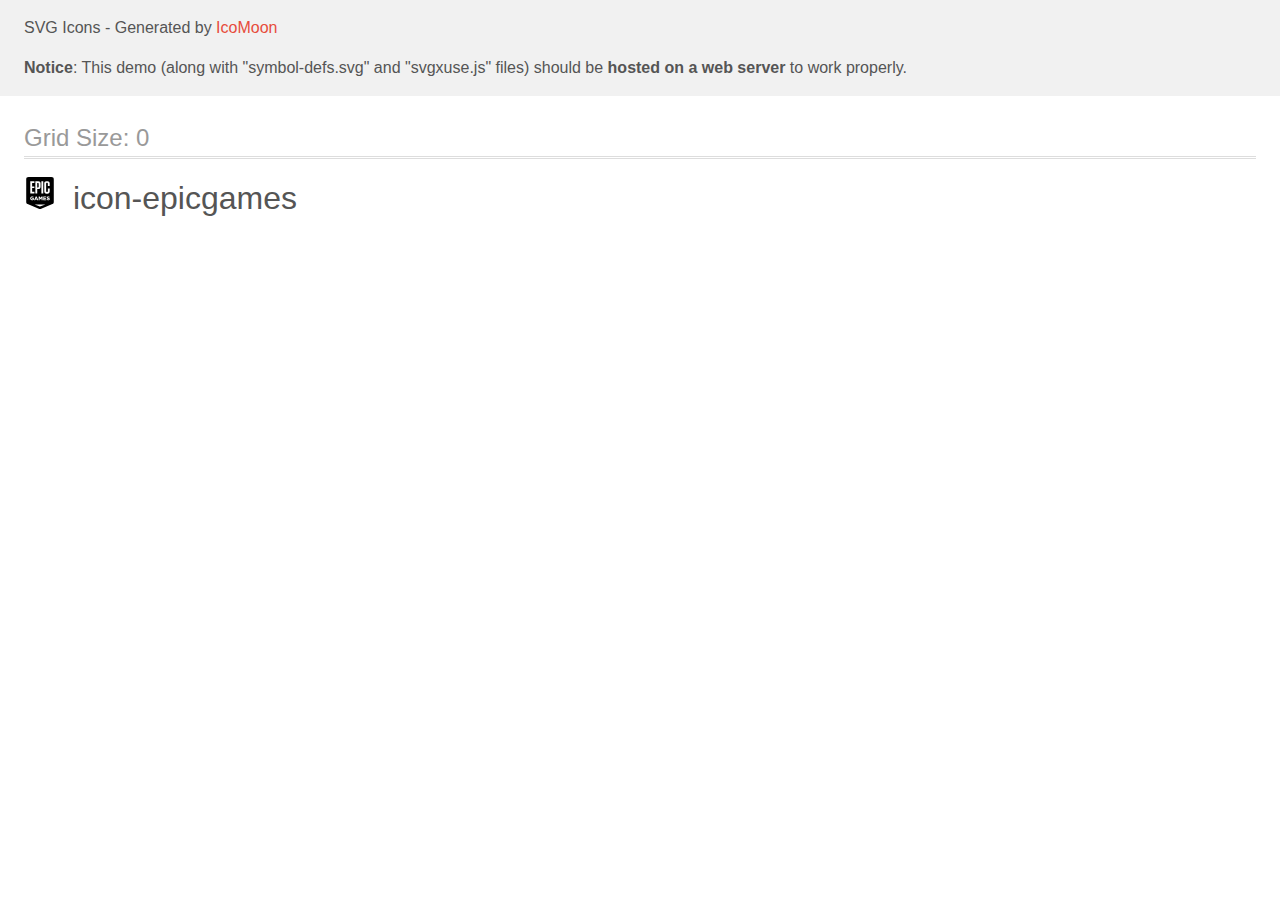
<file: icons/sprites/icomoon (1)/demo-external-svg.html>
<!doctype html>
<html>
<head>
    <title>IcoMoon - SVG Icons</title>
    <meta charset="utf-8">
    <meta name="viewport" content="width=device-width, initial-scale=1">
    <link rel="stylesheet" href="demo-files/demo.css">
    <link rel="stylesheet" href="style.css">
</head>
<body>
<header class="bgc1 clearfix">
<div class="mhl">
    <p>SVG Icons - Generated by <a href="https://icomoon.io/app">IcoMoon</a></p><p><strong>Notice</strong>: This demo (along with "symbol-defs.svg" and "svgxuse.js" files) should be <b>hosted on a web server</b> to work properly.</p>
</div>
</header>
    <div class="clearfix mhl ptl">
        <h1 class="mvm mtn fgc1">Grid Size: 0</h1>
        <div class="glyph fs1">
            <div class="clearfix pbs">
                <svg class="icon icon-epicgames"><use xlink:href="symbol-defs.svg#icon-epicgames"></use></svg><span class="name"> icon-epicgames</span>
            </div>
        </div>
  </div>
<script defer src="svgxuse.js"></script>
</body>
</html>
</file>
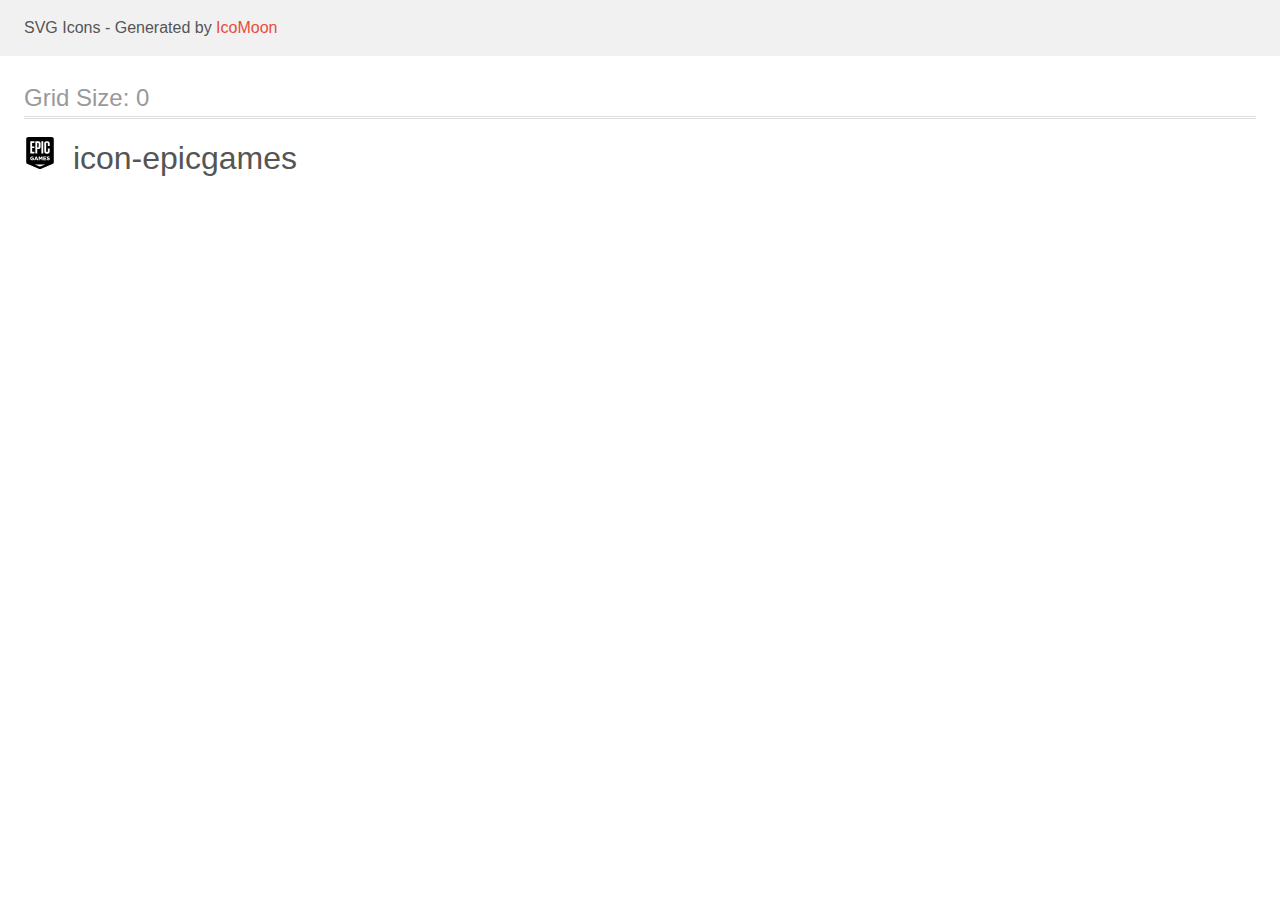
<file: icons/sprites/icomoon (1)/demo.html>
<!doctype html>
<html>
<head>
    <title>IcoMoon - SVG Icons</title>
    <meta charset="utf-8">
    <meta name="viewport" content="width=device-width, initial-scale=1">
    <link rel="stylesheet" href="demo-files/demo.css">
    <link rel="stylesheet" href="style.css">
</head>
<body>
<svg aria-hidden="true" style="position: absolute; width: 0; height: 0; overflow: hidden;" version="1.1" xmlns="http://www.w3.org/2000/svg" xmlns:xlink="http://www.w3.org/1999/xlink">
<defs>
<symbol id="icon-epicgames" viewBox="0 0 32 32">
<path d="M4.717 0c-1.829 0-2.504 0.675-2.504 2.504v22.087c0 0.207 0.009 0.399 0.025 0.575 0.045 0.403 0.049 0.791 0.423 1.229 0.035 0.051 0.413 0.328 0.413 0.328 0.201 0.101 0.343 0.171 0.573 0.267l11.112 4.656c0.575 0.263 0.817 0.368 1.235 0.353h0.005c0.423 0.015 0.665-0.091 1.24-0.353l11.111-4.656c0.232-0.096 0.368-0.165 0.575-0.267 0 0 0.379-0.283 0.413-0.328 0.373-0.439 0.377-0.827 0.423-1.229 0.016-0.176 0.027-0.368 0.027-0.573v-22.089c-0.001-1.828-0.677-2.503-2.507-2.503zM22.525 4.147h0.907c1.512 0 2.248 0.736 2.248 2.263v2.505h-1.829v-2.404c0-0.489-0.227-0.716-0.7-0.716h-0.312c-0.489 0-0.716 0.227-0.716 0.716v7.751c0 0.488 0.227 0.715 0.716 0.715h0.347c0.469 0 0.696-0.227 0.696-0.715v-2.773h1.835v2.859c0 1.527-0.752 2.277-2.268 2.277h-0.923c-1.521 0-2.267-0.756-2.267-2.277v-7.921c0-1.523 0.745-2.279 2.267-2.279zM6.275 4.248h4.152v1.703h-2.288v3.472h2.203v1.699h-2.203v3.699h2.319v1.699h-4.183zM11.364 4.248h2.928c1.516 0 2.267 0.756 2.267 2.283v3.26c0 1.527-0.751 2.279-2.267 2.279h-1.059v4.449h-1.869zM17.401 4.248h1.864v12.271h-1.864zM13.228 5.901v4.52h0.772c0.468 0 0.695-0.227 0.695-0.72v-3.080c0-0.493-0.227-0.72-0.695-0.72zM8.088 19.44h0.277l0.061 0.009h0.1l0.051 0.016h0.051l0.051 0.015 0.049 0.011 0.045 0.009 0.045 0.011 0.045 0.009 0.051 0.016 0.040 0.009 0.040 0.016 0.051 0.015 0.040 0.020 0.052 0.020 0.045 0.020 0.040 0.027 0.051 0.019 0.035 0.027 0.051 0.024 0.040 0.027 0.045 0.024 0.040 0.031 0.040 0.025 0.040 0.029 0.041 0.031 0.040 0.035 0.040 0.031-0.029 0.040-0.036 0.036-0.029 0.040-0.036 0.040-0.029 0.036-0.031 0.035-0.036 0.040-0.029 0.040-0.031 0.036-0.035 0.040-0.031 0.040-0.036 0.040-0.029 0.036-0.031 0.040-0.035 0.040-0.031 0.041-0.035 0.035-0.031 0.040-0.040-0.029-0.040-0.035-0.040-0.027-0.047-0.029-0.035-0.025-0.045-0.025-0.040-0.025-0.047-0.025-0.080-0.040-0.040-0.015-0.045-0.016-0.051-0.013-0.040-0.011-0.101-0.021-0.051-0.004h-0.055l-0.061-0.011h-0.1l-0.051 0.005h-0.051l-0.051 0.015-0.045 0.011-0.045 0.015-0.049 0.015-0.040 0.020-0.051 0.021-0.076 0.051-0.040 0.024-0.036 0.031-0.035 0.031-0.036 0.029-0.029 0.036-0.040 0.035-0.051 0.076-0.031 0.040-0.020 0.045-0.027 0.040-0.024 0.045-0.015 0.045-0.021 0.045-0.013 0.051-0.007 0.051-0.015 0.045-0.011 0.056v0.049l-0.009 0.051v0.12l0.005 0.052 0.004 0.045 0.005 0.049 0.011 0.051 0.015 0.040 0.005 0.051 0.015 0.040 0.016 0.040 0.020 0.052 0.025 0.049 0.020 0.040 0.025 0.040 0.029 0.041 0.031 0.040 0.025 0.036 0.040 0.035 0.031 0.036 0.035 0.029 0.080 0.061 0.041 0.025 0.040 0.024 0.045 0.021 0.051 0.020 0.040 0.020 0.051 0.015 0.051 0.016 0.051 0.009 0.049 0.011 0.051 0.005 0.061 0.004h0.165l0.061-0.009h0.049l0.051-0.016 0.051-0.009 0.051-0.016 0.045-0.009 0.045-0.020 0.040-0.020 0.051-0.021 0.031-0.020 0.040-0.025v-0.463h-0.736v-0.747h1.663v1.664l-0.035 0.029-0.040 0.031-0.036 0.025-0.040 0.031-0.040 0.024-0.040 0.031-0.040 0.025-0.041 0.025-0.051 0.025-0.045 0.025-0.040 0.025-0.051 0.020-0.040 0.025-0.152 0.060-0.045 0.020-0.045 0.015-0.045 0.016-0.049 0.015-0.045 0.015-0.051 0.016-0.045 0.009-0.101 0.021-0.051 0.009-0.049 0.005-0.101 0.011-0.060 0.004-0.051 0.005-0.056 0.005h-0.261l-0.056-0.011h-0.051l-0.049-0.009h-0.051l-0.051-0.016-0.051-0.009-0.051-0.011-0.049-0.009-0.040-0.016-0.051-0.009-0.051-0.016-0.045-0.020-0.045-0.015-0.051-0.020-0.045-0.020-0.051-0.020-0.040-0.021-0.051-0.024-0.035-0.027-0.051-0.024-0.036-0.027-0.040-0.024-0.080-0.061-0.045-0.029-0.031-0.031-0.040-0.031-0.036-0.035-0.035-0.031-0.036-0.035-0.029-0.036-0.036-0.035-0.029-0.040-0.031-0.036-0.025-0.040-0.031-0.040-0.025-0.040-0.024-0.040-0.027-0.047-0.024-0.040-0.040-0.091-0.021-0.045-0.020-0.045-0.015-0.040-0.020-0.045-0.011-0.045-0.015-0.045-0.011-0.051-0.015-0.045-0.011-0.051-0.004-0.045-0.011-0.051-0.005-0.045-0.004-0.051-0.005-0.049-0.005-0.051v-0.277l0.011-0.051v-0.055l0.013-0.051v-0.051l0.016-0.051 0.016-0.049 0.009-0.051 0.015-0.045 0.016-0.051 0.015-0.045 0.020-0.051 0.020-0.045 0.021-0.045 0.040-0.091 0.025-0.045 0.025-0.040 0.024-0.040 0.027-0.040 0.024-0.040 0.031-0.041 0.031-0.040 0.029-0.040 0.036-0.036 0.029-0.035 0.031-0.036 0.040-0.035 0.031-0.036 0.040-0.031 0.036-0.035 0.040-0.031 0.040-0.029 0.040-0.027 0.040-0.029 0.040-0.025 0.041-0.025 0.045-0.025 0.051-0.025 0.040-0.024 0.051-0.021 0.045-0.020 0.051-0.025 0.040-0.013 0.051-0.016 0.045-0.020 0.045-0.011 0.045-0.015 0.051-0.011 0.045-0.015 0.049-0.011h0.051l0.051-0.015h0.051l0.051-0.011h0.049zM24.073 19.449h0.276l0.061 0.011h0.1l0.051 0.015h0.060l0.051 0.016 0.045 0.009 0.051 0.011 0.051 0.009 0.045 0.011 0.051 0.015 0.049 0.016 0.040 0.009 0.051 0.020 0.051 0.016 0.040 0.020 0.101 0.040 0.045 0.027 0.036 0.019 0.049 0.027 0.045 0.024 0.040 0.025 0.047 0.031 0.040 0.024 0.080 0.061 0.040 0.029-0.029 0.040-0.025 0.041-0.031 0.040-0.029 0.040-0.031 0.045-0.025 0.040-0.031 0.040-0.029 0.041-0.027 0.040-0.029 0.040-0.031 0.040-0.029 0.041-0.027 0.045-0.029 0.040-0.035 0.040-0.027 0.040-0.029 0.041-0.040-0.031-0.045-0.025-0.040-0.024-0.040-0.031-0.047-0.020-0.040-0.027-0.051-0.019-0.035-0.020-0.051-0.021-0.040-0.020-0.040-0.015-0.045-0.020-0.051-0.015-0.051-0.016-0.051-0.015-0.055-0.011-0.051-0.009-0.051-0.011-0.051-0.005-0.049-0.005-0.045-0.004h-0.112l-0.055 0.009-0.051 0.011-0.051 0.009-0.040 0.021-0.035 0.020-0.045 0.040-0.031 0.045-0.020 0.045v0.125l0.025 0.056 0.020 0.031 0.035 0.035 0.051 0.027 0.040 0.024 0.101 0.040 0.065 0.020 0.040 0.011 0.040 0.015 0.051 0.011 0.040 0.015 0.051 0.011 0.056 0.015 0.055 0.015 0.056 0.016 0.056 0.009 0.049 0.016 0.056 0.015 0.051 0.011 0.049 0.015 0.051 0.015 0.051 0.016 0.051 0.015 0.045 0.015 0.051 0.016 0.049 0.020 0.051 0.025 0.051 0.020 0.101 0.051 0.040 0.025 0.040 0.024 0.045 0.031 0.036 0.027 0.045 0.035 0.111 0.111 0.025 0.040 0.035 0.051 0.025 0.035 0.020 0.051 0.025 0.035 0.015 0.051 0.016 0.040 0.009 0.051 0.011 0.051 0.009 0.051 0.005 0.051 0.005 0.049v0.127l-0.005 0.055-0.005 0.051-0.004 0.056-0.011 0.051-0.015 0.049-0.011 0.051-0.015 0.051-0.020 0.045-0.020 0.040-0.021 0.045-0.024 0.040-0.031 0.040-0.027 0.040-0.024 0.041-0.035 0.036-0.031 0.035-0.036 0.031-0.040 0.035-0.035 0.031-0.040 0.031-0.040 0.024-0.041 0.031-0.091 0.045-0.051 0.027-0.051 0.019-0.049 0.020-0.051 0.016-0.051 0.015-0.040 0.015-0.101 0.021-0.040 0.009-0.051 0.011h-0.051l-0.049 0.009h-0.051l-0.051 0.011h-0.373l-0.049-0.005-0.051-0.005-0.056-0.004-0.051-0.011-0.049-0.005-0.051-0.009-0.051-0.011-0.056-0.015-0.049-0.011-0.051-0.015-0.051-0.011-0.051-0.015-0.049-0.016-0.051-0.020-0.045-0.015-0.051-0.015-0.051-0.021-0.040-0.020-0.051-0.020-0.040-0.025-0.051-0.020-0.045-0.025-0.035-0.025-0.051-0.025-0.036-0.024-0.045-0.027-0.040-0.029-0.040-0.031-0.040-0.029-0.040-0.031-0.036-0.031-0.040-0.035 0.029-0.040 0.036-0.036 0.031-0.040 0.035-0.040 0.031-0.036 0.029-0.040 0.036-0.040 0.031-0.036 0.035-0.040 0.031-0.035 0.035-0.040 0.031-0.040 0.029-0.036 0.036-0.040 0.031-0.040 0.035-0.036 0.036-0.040 0.035 0.029 0.051 0.031 0.035 0.031 0.051 0.029 0.040 0.027 0.045 0.029 0.040 0.025 0.047 0.020 0.040 0.025 0.045 0.020 0.051 0.020 0.040 0.020 0.051 0.015 0.040 0.021 0.051 0.013 0.049 0.016 0.051 0.016 0.051 0.009 0.051 0.011 0.051 0.009h0.055l0.051 0.016h0.277l0.051-0.011 0.049-0.011 0.040-0.009 0.040-0.015 0.036-0.021 0.045-0.029 0.027-0.036 0.024-0.040 0.015-0.051v-0.116l-0.020-0.049-0.029-0.040-0.031-0.031-0.045-0.031-0.036-0.020-0.049-0.020-0.051-0.020-0.060-0.027-0.036-0.009-0.040-0.011-0.051-0.013-0.040-0.011-0.051-0.016-0.051-0.009-0.055-0.016-0.051-0.009-0.056-0.016-0.049-0.009-0.051-0.016-0.051-0.009-0.051-0.016-0.051-0.013-0.049-0.011-0.045-0.016-0.045-0.015-0.045-0.016-0.051-0.020-0.056-0.020-0.051-0.020-0.049-0.020-0.101-0.051-0.035-0.025-0.051-0.025-0.036-0.029-0.045-0.027-0.029-0.029-0.036-0.035-0.040-0.036-0.031-0.035-0.029-0.036-0.027-0.035-0.024-0.040-0.027-0.045-0.019-0.036-0.016-0.040-0.015-0.045-0.015-0.040-0.011-0.051-0.009-0.045v-0.051l-0.011-0.051v-0.216l0.011-0.101 0.009-0.040 0.011-0.051 0.015-0.040 0.011-0.051 0.020-0.040 0.020-0.051 0.045-0.091 0.025-0.040 0.035-0.040 0.027-0.040 0.040-0.040 0.035-0.036 0.031-0.040 0.045-0.036 0.029-0.025 0.045-0.031 0.040-0.029 0.040-0.027 0.051-0.024 0.040-0.020 0.052-0.025 0.040-0.020 0.051-0.016 0.049-0.020 0.051-0.015 0.036-0.011 0.049-0.009 0.040-0.011 0.051-0.009 0.051-0.011 0.101-0.011 0.051-0.004zM11.757 19.485h0.943l0.060 0.136 0.015 0.051 0.040 0.091 0.021 0.045 0.020 0.045 0.015 0.045 0.025 0.049 0.020 0.045 0.020 0.047 0.011 0.045 0.020 0.045 0.025 0.045 0.020 0.049 0.020 0.045 0.015 0.045 0.020 0.045 0.027 0.045 0.013 0.045 0.021 0.051 0.015 0.051 0.020 0.040 0.027 0.051 0.019 0.040 0.020 0.051 0.016 0.051 0.015 0.040 0.045 0.091 0.020 0.051 0.015 0.040 0.021 0.051 0.025 0.051 0.020 0.045 0.029 0.091 0.020 0.045 0.027 0.045 0.019 0.049 0.021 0.047 0.013 0.045 0.021 0.045 0.040 0.091 0.020 0.049 0.016 0.045 0.020 0.045 0.025 0.045 0.040 0.091 0.011 0.051 0.020 0.045 0.025 0.045 0.020 0.045 0.015 0.045 0.020 0.045 0.020 0.051 0.027 0.051 0.013 0.040 0.021 0.051 0.015 0.040 0.020 0.051 0.045 0.091 0.015 0.051 0.021 0.040 0.015 0.051 0.025 0.040 0.020 0.051 0.015 0.051 0.020 0.040 0.021 0.051 0.024 0.040 0.021 0.051 0.013 0.049 0.016 0.040 0.020 0.051 0.027 0.040h-1.044l-0.027-0.044-0.013-0.045-0.021-0.045-0.020-0.051-0.015-0.045-0.040-0.091-0.016-0.045-0.040-0.091-0.015-0.045-0.020-0.051-0.020-0.045-0.016-0.045-0.020-0.045h-1.447l-0.020 0.051-0.015 0.040-0.020 0.051-0.025 0.049-0.011 0.040-0.020 0.052-0.020 0.040-0.015 0.051-0.020 0.040-0.020 0.051-0.016 0.040-0.020 0.051-0.020 0.049-0.020 0.040-0.015 0.051h-1.033l0.020-0.049 0.040-0.091 0.016-0.051 0.013-0.045 0.027-0.045 0.040-0.091 0.015-0.045 0.020-0.051 0.027-0.045 0.019-0.045 0.016-0.045 0.015-0.045 0.020-0.045 0.027-0.051 0.019-0.045 0.020-0.045 0.016-0.045 0.040-0.091 0.040-0.101 0.016-0.040 0.020-0.051 0.025-0.040 0.020-0.051 0.015-0.049 0.015-0.040 0.020-0.051 0.027-0.040 0.019-0.051 0.021-0.040 0.013-0.051 0.021-0.051 0.025-0.040 0.015-0.051 0.020-0.040 0.016-0.051 0.020-0.051 0.025-0.040 0.020-0.051 0.015-0.040 0.020-0.051 0.016-0.040 0.025-0.051 0.020-0.051 0.020-0.045 0.015-0.045 0.020-0.045 0.027-0.045 0.019-0.045 0.011-0.051 0.040-0.091 0.025-0.045 0.020-0.045 0.015-0.045 0.021-0.051 0.020-0.049 0.020-0.040 0.020-0.051 0.015-0.040 0.040-0.101 0.027-0.040 0.019-0.051 0.016-0.040 0.015-0.051 0.020-0.040 0.027-0.051 0.019-0.051 0.016-0.040 0.020-0.051 0.045-0.091 0.015-0.051 0.015-0.040 0.021-0.051zM14.68 19.511h1.033l0.029 0.040 0.027 0.045 0.029 0.040 0.025 0.045 0.025 0.040 0.025 0.045 0.024 0.040 0.031 0.047 0.051 0.080 0.025 0.045 0.025 0.040 0.035 0.045 0.020 0.040 0.027 0.047 0.029 0.040 0.031 0.040 0.020 0.045 0.029 0.040 0.027 0.045 0.019 0.040 0.036 0.047 0.025 0.040 0.025 0.045 0.025 0.040 0.024 0.040 0.031 0.045 0.025 0.040 0.025 0.047 0.025 0.040 0.025 0.045 0.029 0.040 0.027 0.045 0.024 0.040 0.031-0.040 0.020-0.051 0.031-0.035 0.029-0.051 0.027-0.035 0.019-0.051 0.036-0.036 0.025-0.049 0.020-0.036 0.031-0.040 0.029-0.051 0.027-0.035 0.024-0.051 0.025-0.036 0.031-0.049 0.024-0.036 0.027-0.051 0.024-0.035 0.027-0.040 0.029-0.051 0.025-0.036 0.025-0.049 0.029-0.036 0.027-0.051 0.024-0.035 0.031-0.040 0.025-0.051 0.029-0.036 0.027-0.049 0.024-0.036 0.027-0.051 0.029-0.035 0.025-0.051 0.025-0.035h1.043v3.719h-0.979v-2.187l-0.024 0.035-0.031 0.051-0.025 0.035-0.031 0.040-0.025 0.051-0.029 0.036-0.027 0.040-0.029 0.051-0.025 0.035-0.025 0.040-0.035 0.040-0.025 0.052-0.031 0.035-0.025 0.040-0.024 0.051-0.031 0.035-0.025 0.040-0.031 0.051-0.025 0.036-0.029 0.040-0.027 0.051-0.024 0.035-0.031 0.040-0.025 0.051-0.029 0.036-0.031 0.040-0.025 0.040-0.025 0.051-0.031 0.036-0.029 0.040-0.020 0.051-0.036 0.035-0.025 0.040-0.029 0.051-0.027 0.036h-0.019l-0.031-0.045-0.025-0.040-0.031-0.047-0.025-0.040-0.029-0.045-0.027-0.040-0.029-0.045-0.025-0.040-0.029-0.045-0.027-0.040-0.035-0.047-0.020-0.040-0.031-0.045-0.029-0.040-0.027-0.045-0.029-0.040-0.025-0.051-0.029-0.040-0.027-0.045-0.029-0.040-0.025-0.047-0.031-0.040-0.024-0.045-0.031-0.040-0.025-0.045-0.031-0.040-0.025-0.045-0.029-0.040-0.027-0.047-0.029-0.040-0.025-0.045-0.035-0.040-0.020-0.045-0.031-0.040v2.192h-0.967v-3.68zM19.307 19.511h2.932v0.84h-1.96v0.596h1.763v0.791h-1.761v0.64h1.985v0.841h-2.953zM12.216 20.649l-0.020 0.051-0.016 0.040-0.020 0.051-0.020 0.049-0.015 0.045-0.020 0.045-0.021 0.051-0.020 0.051-0.015 0.040-0.020 0.051-0.020 0.040-0.016 0.051-0.020 0.051-0.020 0.040-0.015 0.051-0.020 0.040-0.020 0.051-0.021 0.051-0.013 0.040-0.021 0.051-0.020 0.051-0.015 0.040-0.021 0.051h0.857l-0.020-0.051-0.016-0.045-0.020-0.051-0.020-0.045-0.015-0.045-0.020-0.045-0.020-0.051-0.016-0.045-0.040-0.091-0.015-0.045-0.020-0.051-0.016-0.045-0.040-0.091-0.015-0.045-0.020-0.049-0.020-0.051-0.016-0.040-0.040-0.101-0.015-0.045zM10.683 27.613h10.684l-5.453 1.8z"></path>
</symbol>
</defs>
</svg>

<header class="bgc1 clearfix">
<div class="mhl">
    <p>SVG Icons - Generated by <a href="https://icomoon.io/app">IcoMoon</a></p>
</div>
</header>
    <div class="clearfix mhl ptl">
        <h1 class="mvm mtn fgc1">Grid Size: 0</h1>
        <div class="glyph fs1">
            <div class="clearfix pbs">
                <svg class="icon icon-epicgames"><use xlink:href="#icon-epicgames"></use></svg><span class="name"> icon-epicgames</span>
            </div>
        </div>
  </div>
<script defer src="svgxuse.js"></script>
</body>
</html>
</file>
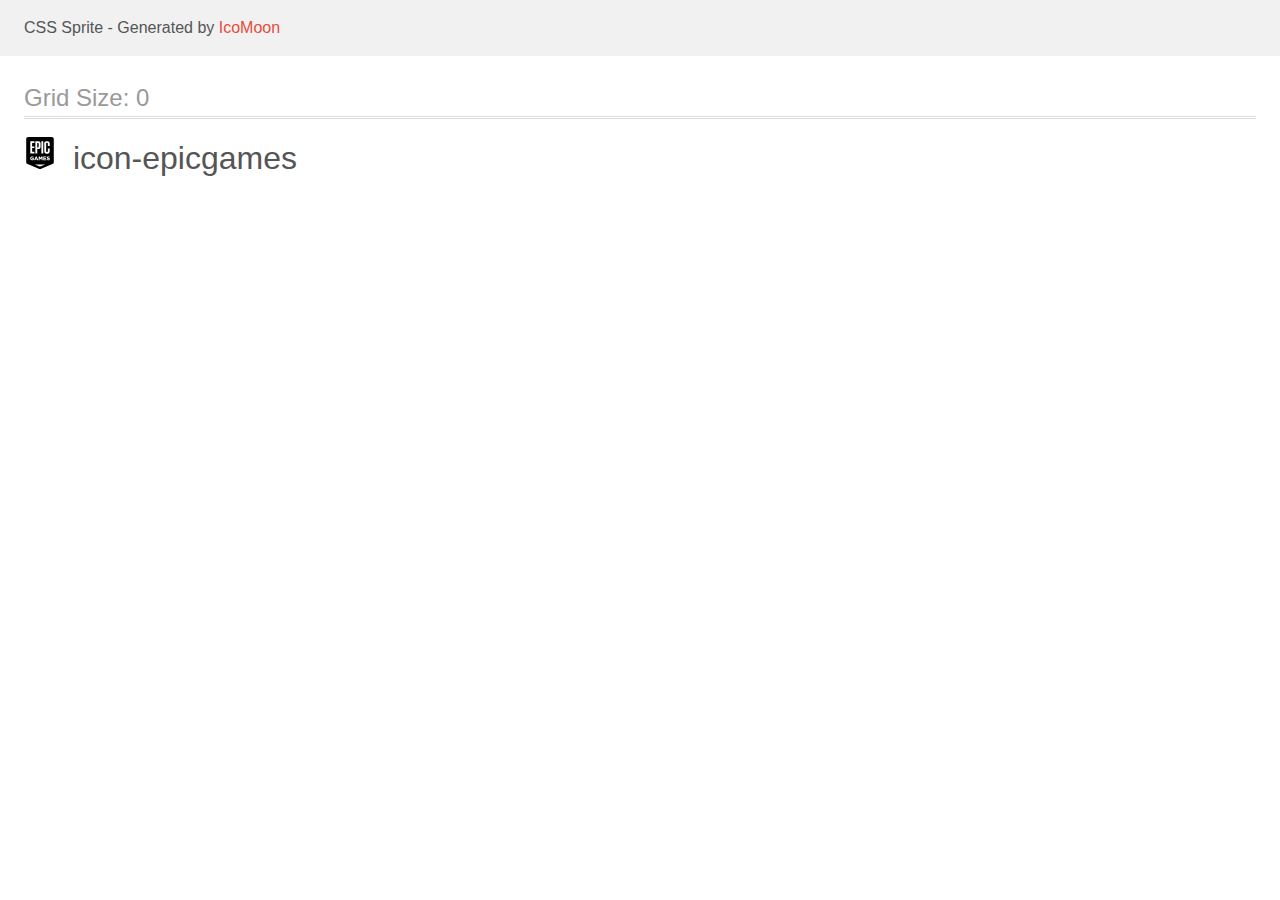
<file: icons/sprites/icomoon (1)/sprite/sprite.html>
<!doctype html>
<html>
<head>
    <title>CSS Sprite</title>
    <meta charset="utf-8">
    <meta name="viewport" content="width=device-width, initial-scale=1">
    <link href="sprite.css" rel="stylesheet">
</head>
<style>
    body {
        font-family: sans-serif;
        color: #555;
        margin: 0;
        line-height: 1.5;
    }
    a, a:visited {
        color: #e74c3c;
        text-decoration: none;
    }
    a:hover {
        box-shadow: 0 1px;
    }
    header {
        background: #F1F1F1;
    }
    p {
        margin: 1em 0;
    }
    h1 {
        font-size: 1.5em;
        font-weight: normal;
        margin: 1em 0 .75em;
        color: #999;
        box-shadow: 0 1px #ddd, 0 2px #fff, 0 3px #ddd;
    }
    .mhl {
        margin-left: 1.5em;
        margin-right: 1.5em;
    }
    .cell {
        float: left;
        margin-right: 1.5em;
        margin-bottom: .25em;
        width: 17em;
        overflow: hidden;
    }
    .cell span {
        margin-right: .25em;
    }
    .clearfix:before, .clearfix:after {
        content: " ";
        display: table;
    }
    .clearfix:after {
        clear: both;
    }
    .fs1 {
        font-size: 32px;
    }

</style>
<body>

<header class="clearfix">
    <p class="mhl">CSS Sprite - Generated by <a href="https://icomoon.io/app">IcoMoon</a></p>
</header>
    <div class="clearfix mhl">
        <h1>Grid Size: 0</h1>
        <div class="cell fs1">
            <span class="icon icon-epicgames"></span>
            icon-epicgames
        </div>
  </div>

</body>
</html>
</file>
<file: icons/sprites/icomoon (1)/demo-files/demo.css>
body {
  padding: 0;
  margin: 0;
  font-family: sans-serif;
  font-size: 1em;
  line-height: 1.5;
  color: #555;
  background: #fff;
}
h1 {
  font-size: 1.5em;
  font-weight: normal;
  box-shadow: 0 1px #ddd, 0 2px #fff, 0 3px #ddd;
}
small {
  font-size: .66666667em;
}
a {
  color: #e74c3c;
  text-decoration: none;
}
a:hover, a:focus {
  box-shadow: 0 1px #e74c3c;
}
.bshadow0, input {
  box-shadow: inset 0 -2px #e7e7e7;
}
input:hover {
  box-shadow: inset 0 -2px #ccc;
}
input, fieldset {
  font-size: 1em;
  margin: 0;
  padding: 0;
  border: 0;
}
input {
  color: inherit;
  line-height: 1.5;
  height: 1.5em;
  padding: .25em 0;
}
input:focus {
  outline: none;
  box-shadow: inset 0 -2px #449fdb;
}
.glyph {
  font-size: 16px;
  margin-right: 1.5em;
  float: left;
  width: 17em;
}
svg {
  color: #000;
}
.liga {
  width: 80%;
  width: calc(100% - 2.5em);
}
.talign-right {
  text-align: right;
}
.talign-center {
  text-align: center;
}
.bgc1 {
  background: #f1f1f1;
}
.fgc0 {
  color: #000;
}
.fgc1 {
  color: #999;
}
p {
  margin-top: 1em;
  margin-bottom: 1em;
}
.mvm {
  margin-top: .75em;
  margin-bottom: .75em;
}
.mtn {
  margin-top: 0;
}
.mtl, .mal {
  margin-top: 1.5em;
}
.mbl, .mal {
  margin-bottom: 1.5em;
}
.mal, .mhl {
  margin-left: 1.5em;
  margin-right: 1.5em;
}
.mhmm {
  margin-left: 1em;
  margin-right: 1em;
}
.ptl {
  padding-top: 1.5em;
}
.pbs, .pvs {
  padding-bottom: .25em;
}
.pvs, .pts {
  padding-top: .25em;
}
.unit {
  float: left;
}
.unitRight {
  float: right;
}
.size1of2 {
  width: 50%;
}
.size1of1 {
  width: 100%;
}
.clearfix:before, .clearfix:after {
  content: " ";
  display: table;
}
.clearfix:after {
  clear: both;
}
.hidden-true {
  display: none;
}
.textbox0 {
  width: 3em;
  background: #f1f1f1;
  padding: .25em .5em;
  line-height: 1.5;
  height: 1.5em;
}
.fs0 {
  font-size: 16px;
}
.fs1 {
  font-size: 32px;
}
.name {
  margin-left: .25em;
}
</file>
<file: icons/sprites/icomoon (1)/style.css>
.icon {
  display: inline-block;
  width: 1em;
  height: 1em;
  stroke-width: 0;
  stroke: currentColor;
  fill: currentColor;
  background-color: #fff;
}

/* ==========================================
Single-colored icons can be modified like so:
.icon-name {
  font-size: 32px;
  color: red;
}
========================================== */
</file>
<file: icons/sprites/icomoon (1)/sprite/sprite.css>
.icon {
  display: inline-block;
  background-repeat: no-repeat;
  background-image: url(sprite.svg);
  background-color: #fff;
}
.icon-epicgames {
  width: 32px;
  height: 32px;
  background-position: 0 0;
}
</file>
